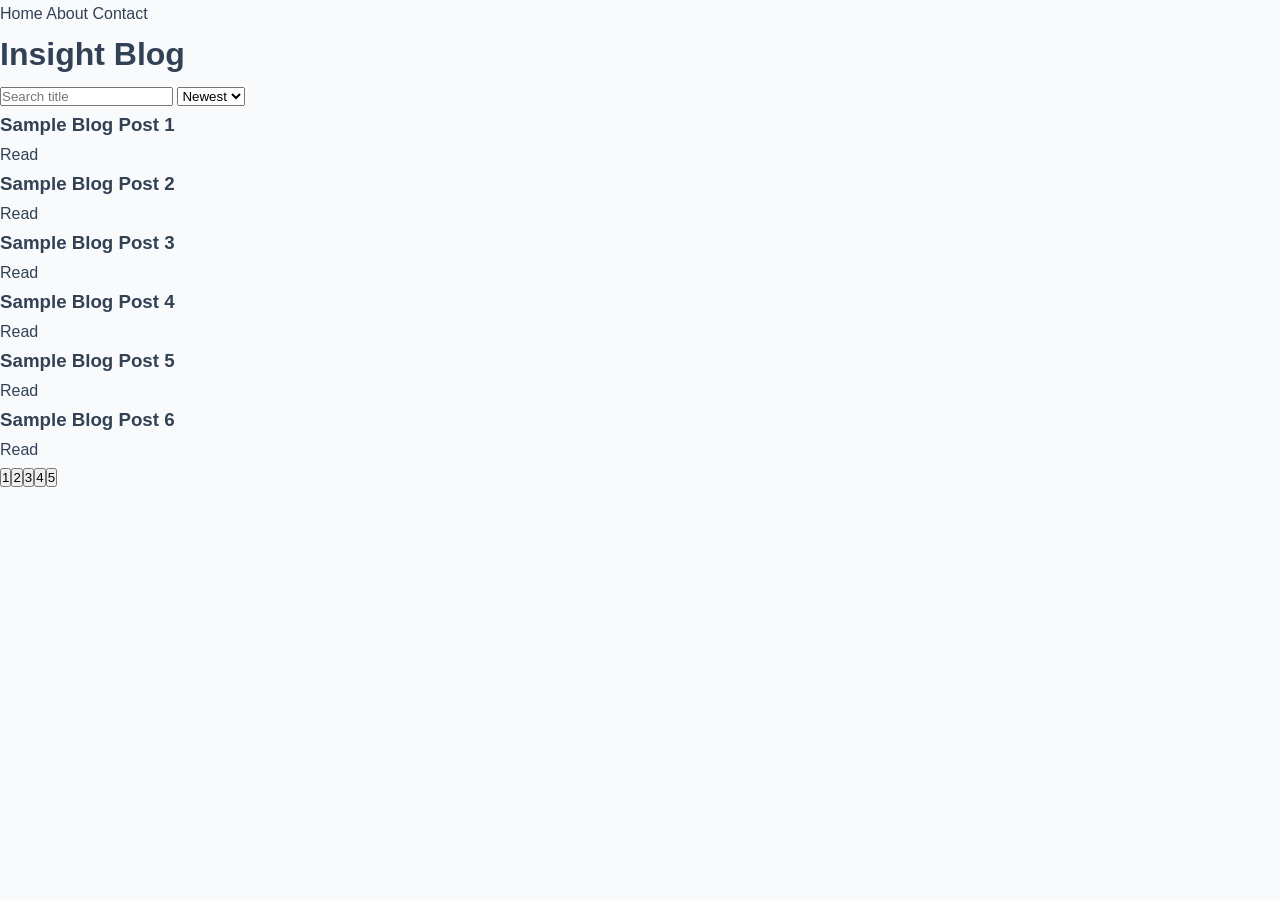
<file: index.html>
<!DOCTYPE html>
<html>
<head>
<!-- Google tag (gtag.js) -->
<script async src="https://www.googletagmanager.com/gtag/js?id=G-9W83M317BM"></script>
<script>
  window.dataLayer = window.dataLayer || [];
  function gtag(){dataLayer.push(arguments);}
  gtag('js', new Date());

  gtag('config', 'G-9W83M317BM');
</script>
<meta charset="UTF-8">
<meta name="viewport" content="width=device-width, initial-scale=1.0">
<title>Insight Blog</title>
<link rel="stylesheet" href="css/styles.css">
</head>
<body>
<nav><a href="index.html">Home</a> <a href="about.html">About</a> <a href="contact.html">Contact</a></nav>
<h1>Insight Blog</h1>
<input id="search" placeholder="Search title">
<select id="sort"><option value="newest">Newest</option><option value="oldest">Oldest</option><option value="popular">Popular</option></select>
<div id="articles"></div>
<div id="pagination"></div>
<script src="js/articles.js"></script>
<script src="js/app.js"></script>
</body>
</html>
</file>
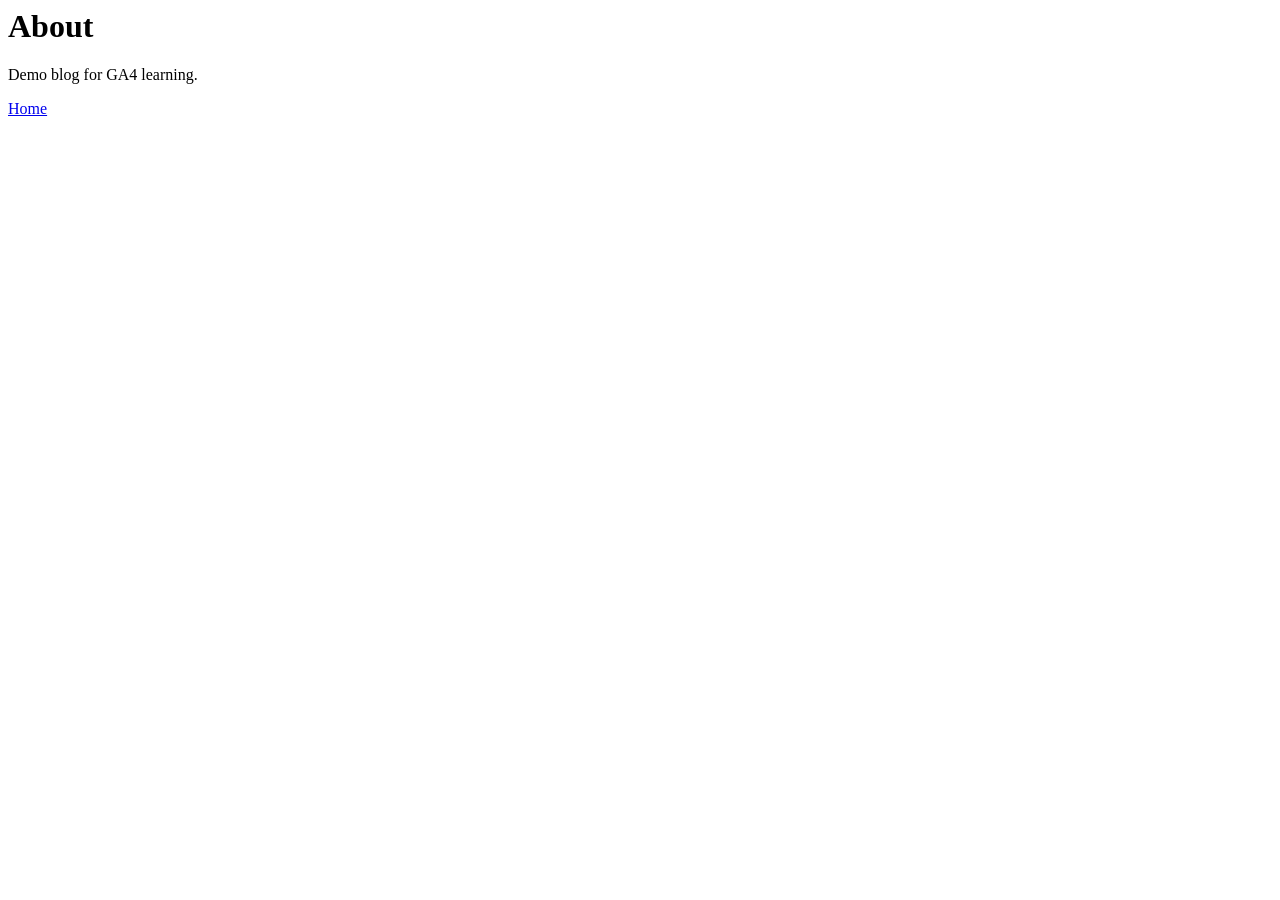
<file: about.html>
<html><head> <!-- Google tag (gtag.js) -->
<script async src="https://www.googletagmanager.com/gtag/js?id=G-9W83M317BM"></script>
<script>
  window.dataLayer = window.dataLayer || [];
  function gtag(){dataLayer.push(arguments);}
  gtag('js', new Date());

  gtag('config', 'G-9W83M317BM');
</script></head><body><h1>About</h1><p>Demo blog for GA4 learning.</p><a href='index.html'>Home</a></body></html>
</file>
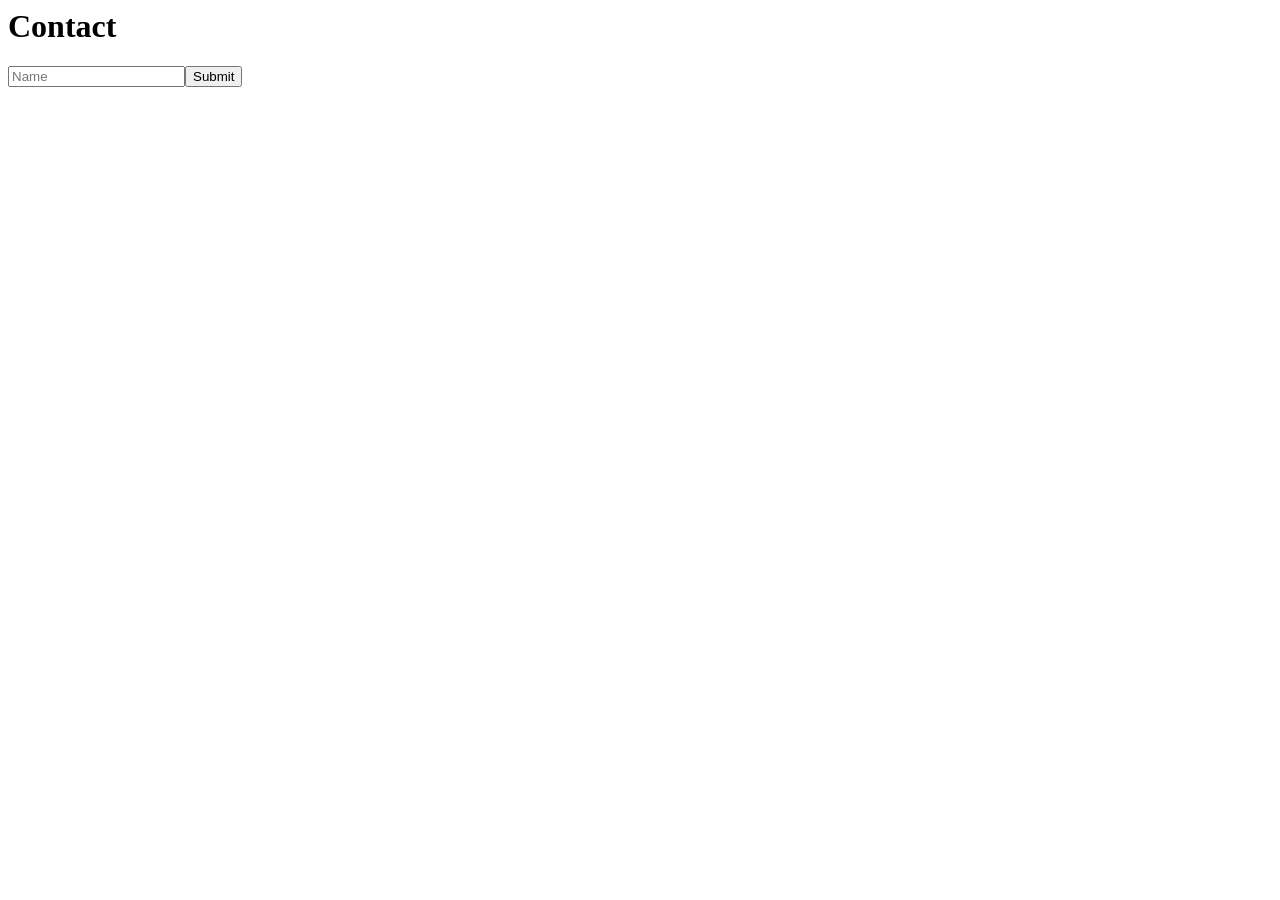
<file: contact.html>
<html><head><!-- Google tag (gtag.js) -->
<script async src="https://www.googletagmanager.com/gtag/js?id=G-9W83M317BM"></script>
<script>
  window.dataLayer = window.dataLayer || [];
  function gtag(){dataLayer.push(arguments);}
  gtag('js', new Date());

  gtag('config', 'G-9W83M317BM');
</script></head><body><h1>Contact</h1><form id='f'><input placeholder='Name'><button>Submit</button></form><script>document.getElementById('f').addEventListener('submit',e=>{e.preventDefault();alert('Submitted');if(window.gtag){gtag('event','contact_submit');}})</script></body></html>
</file>
<file: css/styles.css>
/* ==========================
   GLOBAL
========================== */

* {
    margin: 0;
    padding: 0;
    box-sizing: border-box;
}

body {
    font-family: "Segoe UI", Arial, sans-serif;
    background: #f8fafc;
    color: #334155;
    line-height: 1.7;
}

a {
    text-decoration: none;
    color: inherit;
}

.container {
    width: 90%;
    max-width: 1200px;
    margin: auto;
}

/* ==========================
   HEADER
========================== */

header {
    background: #1e293b;
    color: white;
    position: sticky;
    top: 0;
    z-index: 1000;
    box-shadow: 0 2px 10px rgba(0,0,0,0.1);
}

.navbar {
    display: flex;
    justify-content: space-between;
    align-items: center;
    padding: 15px 5%;
}

.logo {
    font-size: 1.5rem;
    font-weight: bold;
    color: #60a5fa;
}

.nav-links {
    display: flex;
    gap: 20px;
}

.nav-links a {
    transition: .3s;
}

.nav-links a:hover {
    color: #60a5fa;
}

/* ==========================
   HERO
========================== */

.hero {
    background: linear-gradient(
        135deg,
        #2563eb,
        #1d4ed8
    );

    color: white;
    text-align: center;
    padding: 80px 20px;
}

.hero h1 {
    font-size: 3rem;
    margin-bottom: 15px;
}

.hero p {
    font-size: 1.2rem;
    max-width: 700px;
    margin: auto;
}

.hero-btn {
    display: inline-block;
    margin-top: 25px;
    background: white;
    color: #2563eb;
    padding: 12px 24px;
    border-radius: 8px;
    font-weight: bold;
}

/* ==========================
   SEARCH + FILTER
========================== */

.controls {
    display: flex;
    flex-wrap: wrap;
    gap: 15px;
    margin: 40px 0;
}

.controls input,
.controls select {
    padding: 12px;
    border: 1px solid #cbd5e1;
    border-radius: 8px;
    min-width: 220px;
}

.controls input:focus,
.controls select:focus {
    outline: none;
    border-color: #2563eb;
}

/* ==========================
   BLOG GRID
========================== */

.blog-grid {
    display: grid;
    grid-template-columns:
        repeat(auto-fit, minmax(320px, 1fr));
    gap: 25px;
}

.blog-card {
    background: white;
    border-radius: 12px;
    overflow: hidden;
    transition: .3s;
    box-shadow: 0 3px 12px rgba(0,0,0,0.08);
}

.blog-card:hover {
    transform: translateY(-5px);
}

.card-image {
    height: 180px;
    background: linear-gradient(
        135deg,
        #60a5fa,
        #2563eb
    );
}

.card-content {
    padding: 20px;
}

.category {
    display: inline-block;
    background: #dbeafe;
    color: #1d4ed8;
    padding: 4px 12px;
    border-radius: 999px;
    font-size: 0.8rem;
    margin-bottom: 10px;
}

.blog-card h3 {
    margin-bottom: 10px;
}

.meta {
    color: #64748b;
    font-size: 0.9rem;
    margin-bottom: 15px;
}

.read-more {
    color: #2563eb;
    font-weight: bold;
}

/* ==========================
   ARTICLE PAGE
========================== */

.article-container {
    max-width: 850px;
    margin: auto;
    padding: 40px 20px;
}

.article-title {
    font-size: 2.5rem;
    margin-bottom: 10px;
}

.article-meta {
    color: #64748b;
    margin-bottom: 25px;
}

.article-content p {
    margin-bottom: 20px;
}

.article-banner {
    height: 300px;
    border-radius: 12px;
    margin: 20px 0;
    background: linear-gradient(
        135deg,
        #2563eb,
        #60a5fa
    );
}

/* ==========================
   LIKE BUTTON
========================== */

.like-btn {
    background: #ef4444;
    color: white;
    border: none;
    padding: 12px 20px;
    border-radius: 8px;
    cursor: pointer;
    margin-top: 20px;
    transition: .3s;
}

.like-btn:hover {
    background: #dc2626;
}

/* ==========================
   PAGINATION
========================== */

.pagination {
    margin: 40px 0;
    display: flex;
    justify-content: center;
    gap: 10px;
}

.pagination button {
    border: none;
    background: white;
    padding: 10px 15px;
    border-radius: 8px;
    cursor: pointer;
    box-shadow: 0 2px 6px rgba(0,0,0,.1);
}

.pagination button.active {
    background: #2563eb;
    color: white;
}

/* ==========================
   CONTACT FORM
========================== */

.contact-form {
    max-width: 600px;
    margin: auto;
}

.contact-form input,
.contact-form textarea {
    width: 100%;
    margin-bottom: 15px;
    padding: 12px;
    border-radius: 8px;
    border: 1px solid #cbd5e1;
}

.contact-form button {
    background: #2563eb;
    color: white;
    border: none;
    padding: 12px 24px;
    border-radius: 8px;
}

/* ==========================
   FOOTER
========================== */

footer {
    margin-top: 60px;
    background: #1e293b;
    color: white;
    text-align: center;
    padding: 30px;
}

/* ==========================
   MOBILE
========================== */

@media(max-width:768px){

.hero h1{
    font-size:2rem;
}

.navbar{
    flex-direction:column;
    gap:15px;
}

.controls{
    flex-direction:column;
}

}
</file>
